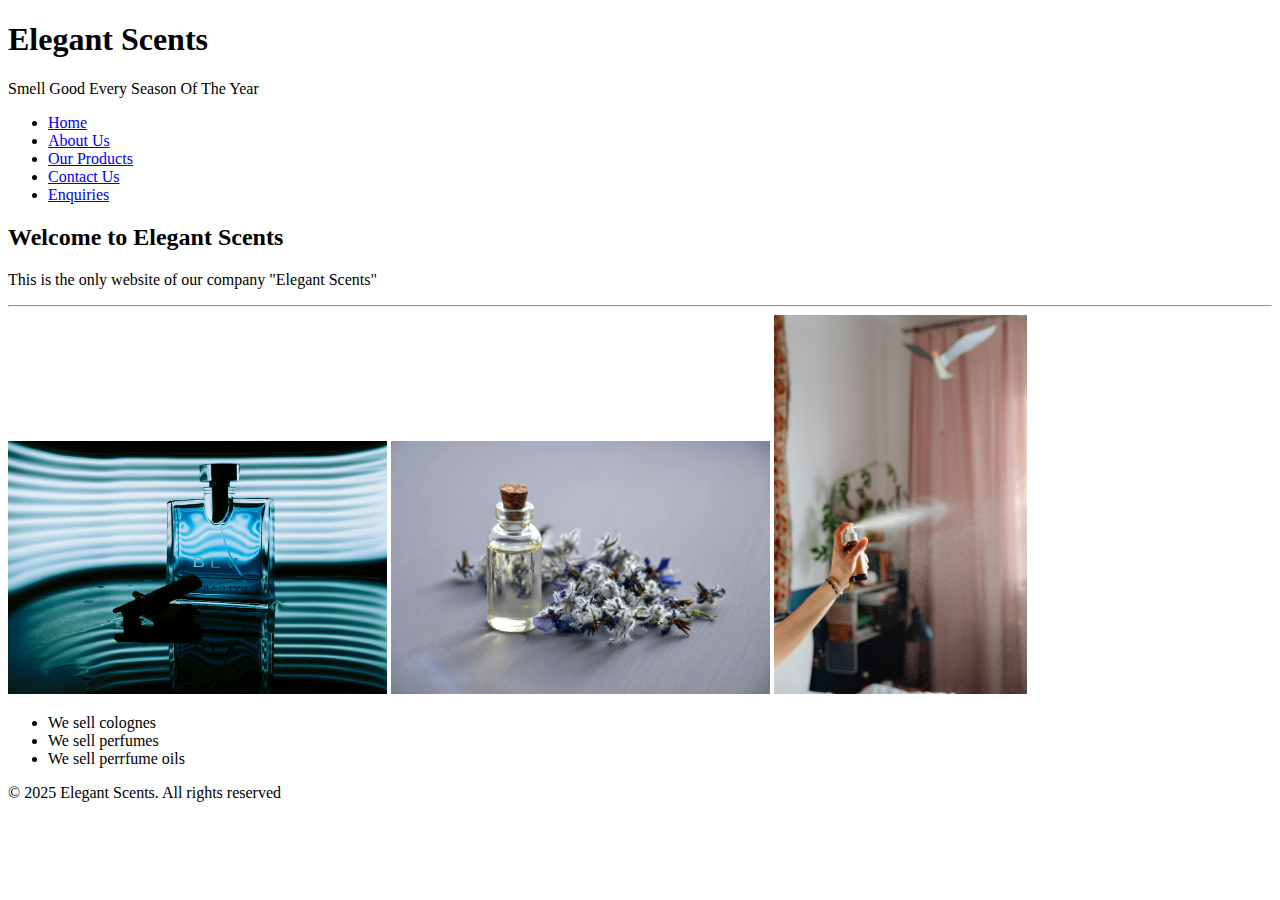
<file: ST10489610 Miguel Ian Masinga/index.html>
<!DOCTYPE html>
<html>
    <head>
        <title>Home: Elegant Scents</title>
    </head>
    <body>
        <h1>Elegant Scents</h1>
        Smell Good Every Season Of The Year 

        <ul>
            <li> <a href="index.html"> Home </a></li>
            <li> <a href="about.html"> About Us</a></li>
            <li> <a href="products.html"> Our Products </a></li>
            <li> <a href="contact.html"> Contact Us</a></li>
            <li> <a href="enquiry.html"> Enquiries</a></li>
        </ul>
       <h2>Welcome to Elegant Scents </h2> 
       <p>This is the only website of our company "Elegant Scents"</p>

       <hr>
       <img src="img/blue perfume bottle.jpg" height="30%" width="30%" alt="blue perfume bottle"> <img src="img/perfume oil.jpg" height="30%" width="30%" alt="perfume oils"> <img src="img/spraying perfume.jpg" height="10%" width="20%" alt="spraying perfume">

       <ul>
        <li>We sell colognes</li>
        <li>We sell perfumes</li>
        <li>We sell perrfume oils</li>
       </ul>

       <div class="footer">
        © 2025 Elegant Scents. All rights reserved 
       </div>
       
    </body>
</html>
</file>
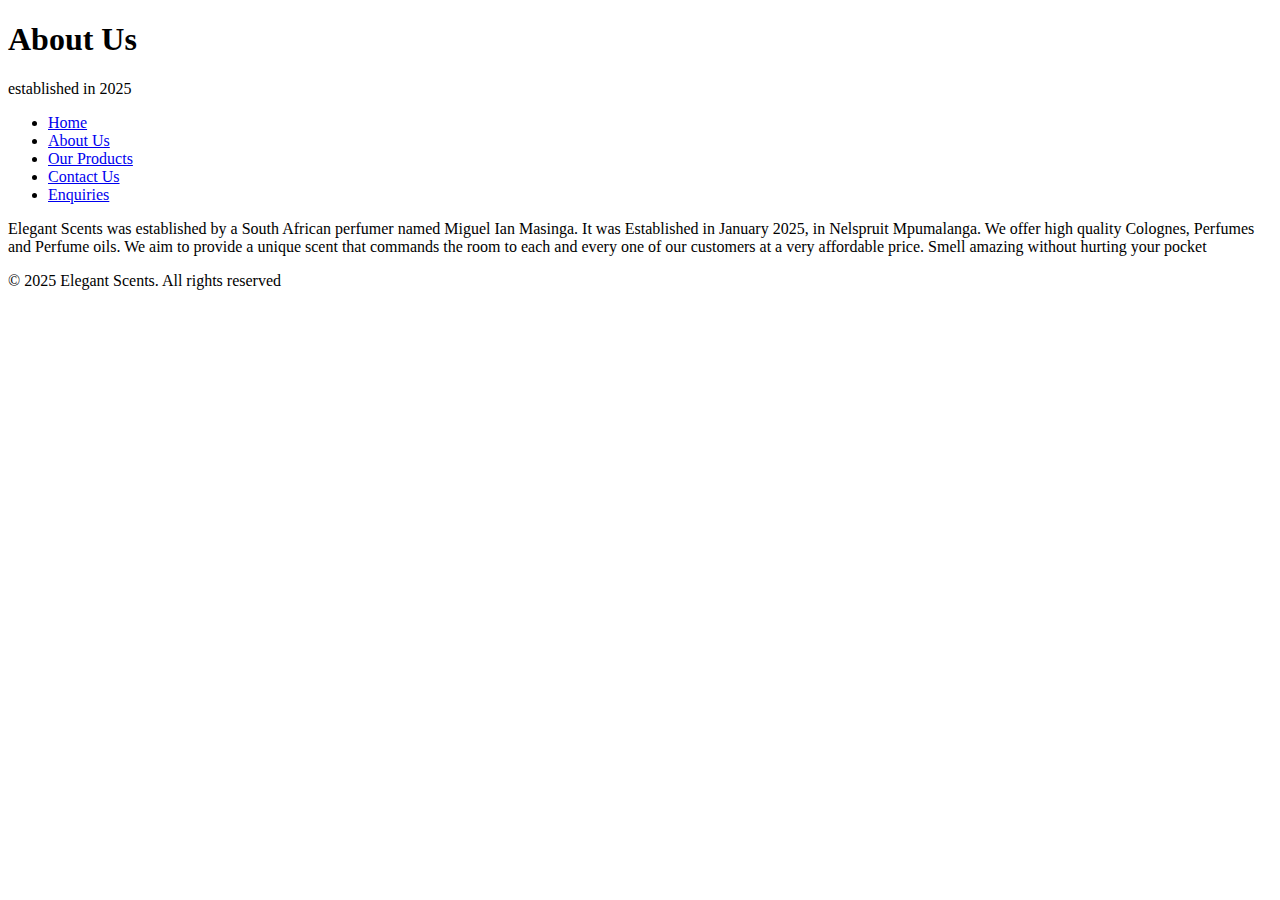
<file: ST10489610 Miguel Ian Masinga/about.html>
<!DOCTYPE html>
<html>
    <head>
        <title>About Us</title>
    </head>
    <body>
        <h1>About Us</h1>
        established in 2025

        <ul>
            <li> <a href="index.html"> Home</a></li>
            <li> <a href="#"> About Us</a></li>
            <li> <a href="products.html"> Our Products</a> </li>
            <li> <a href="contact.html"> Contact Us</a></li>
            <li> <a href="enquiry.html"> Enquiries</a></li>
        </ul>
        <p>Elegant Scents was established by a South African perfumer named Miguel Ian Masinga. It was Established in January 2025, in Nelspruit Mpumalanga. We offer high quality Colognes, Perfumes and Perfume oils. We aim to provide a unique scent that commands the room to each and every one of our customers at a very affordable price. Smell amazing without hurting your pocket</p>
        
        <div class="footer">
            © 2025 Elegant Scents. All rights reserved 
         </div>
         
    </body>
</html>
</file>
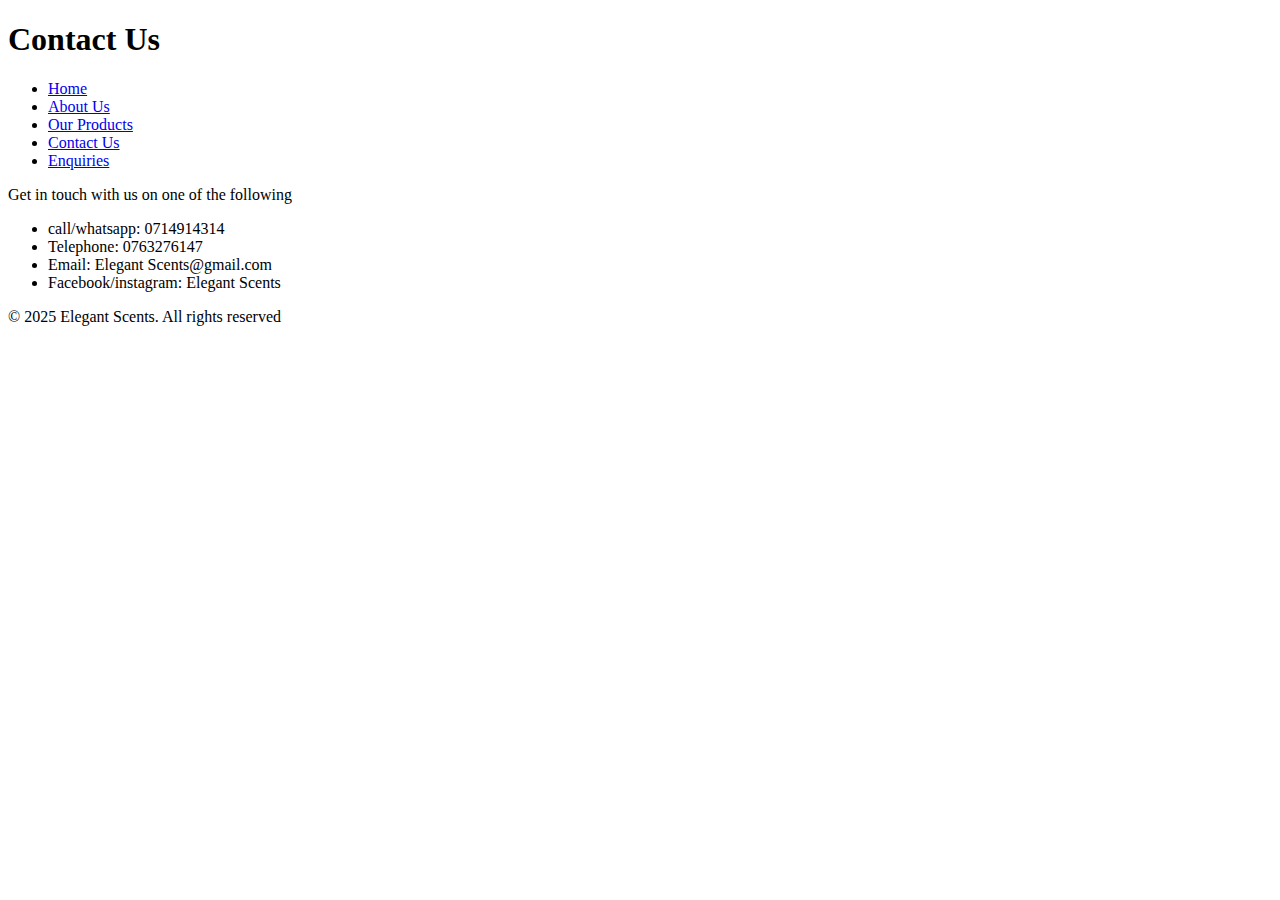
<file: ST10489610 Miguel Ian Masinga/contact.html>
<!DOCTYPE html>
<html>
    <head>
        <title>Contact Us</title>
    </head>
    <body>
        <h1>Contact Us</h1>
        <ul>
        <li> <a href="index.html"> Home </a></li>
        <li> <a href="about.html"> About Us</a></li>
        <li> <a href="products.html"> Our Products </a></li>
        <li> <a href="#"> Contact Us</a></li>
        <li> <a href="enquiry.html"> Enquiries</a></li>
    </ul>
    Get in touch with us on one of the following

<ul>
   <li>call/whatsapp: 0714914314</li> 
    <li>Telephone: 0763276147</li>
    <li>Email: Elegant Scents@gmail.com</li> 
    <li>Facebook/instagram: Elegant Scents</li>
    
</ul>
<div class="footer">
    © 2025 Elegant Scents. All rights reserved 
   </div>

    </body>
</html>
</file>
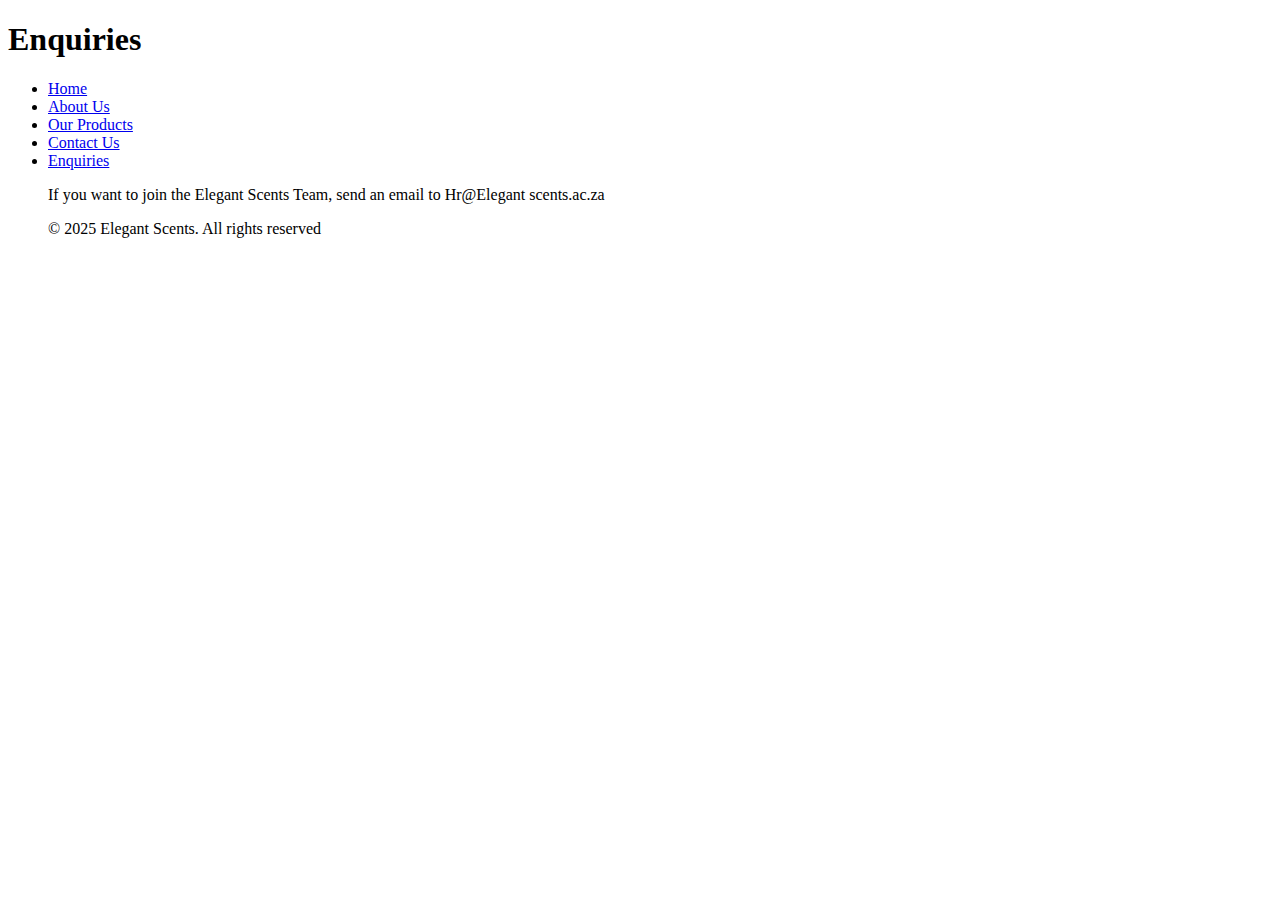
<file: ST10489610 Miguel Ian Masinga/enquiry.html>
<!DOCTYPE html>
<html>
    <head>
        <title>Enquiries</title>
        <body>
            <h1>Enquiries</h1>
            <ul>
                <li> <a href="index.html"> Home </a></li>
                <li> <a href="about.html"> About Us</a></li>
                <li> <a href="products.html"> Our Products </a></li>
                <li> <a href="contact.html"> Contact Us</a></li>
                <li> <a href="#"> Enquiries</a></li>

            <p> If you want to join the Elegant Scents Team, send an email to Hr@Elegant scents.ac.za</p>
            
            
            
            
            <div class="footer">
                © 2025 Elegant Scents. All rights reserved 
             </div>


        </body>
    </head>
</html>
</file>
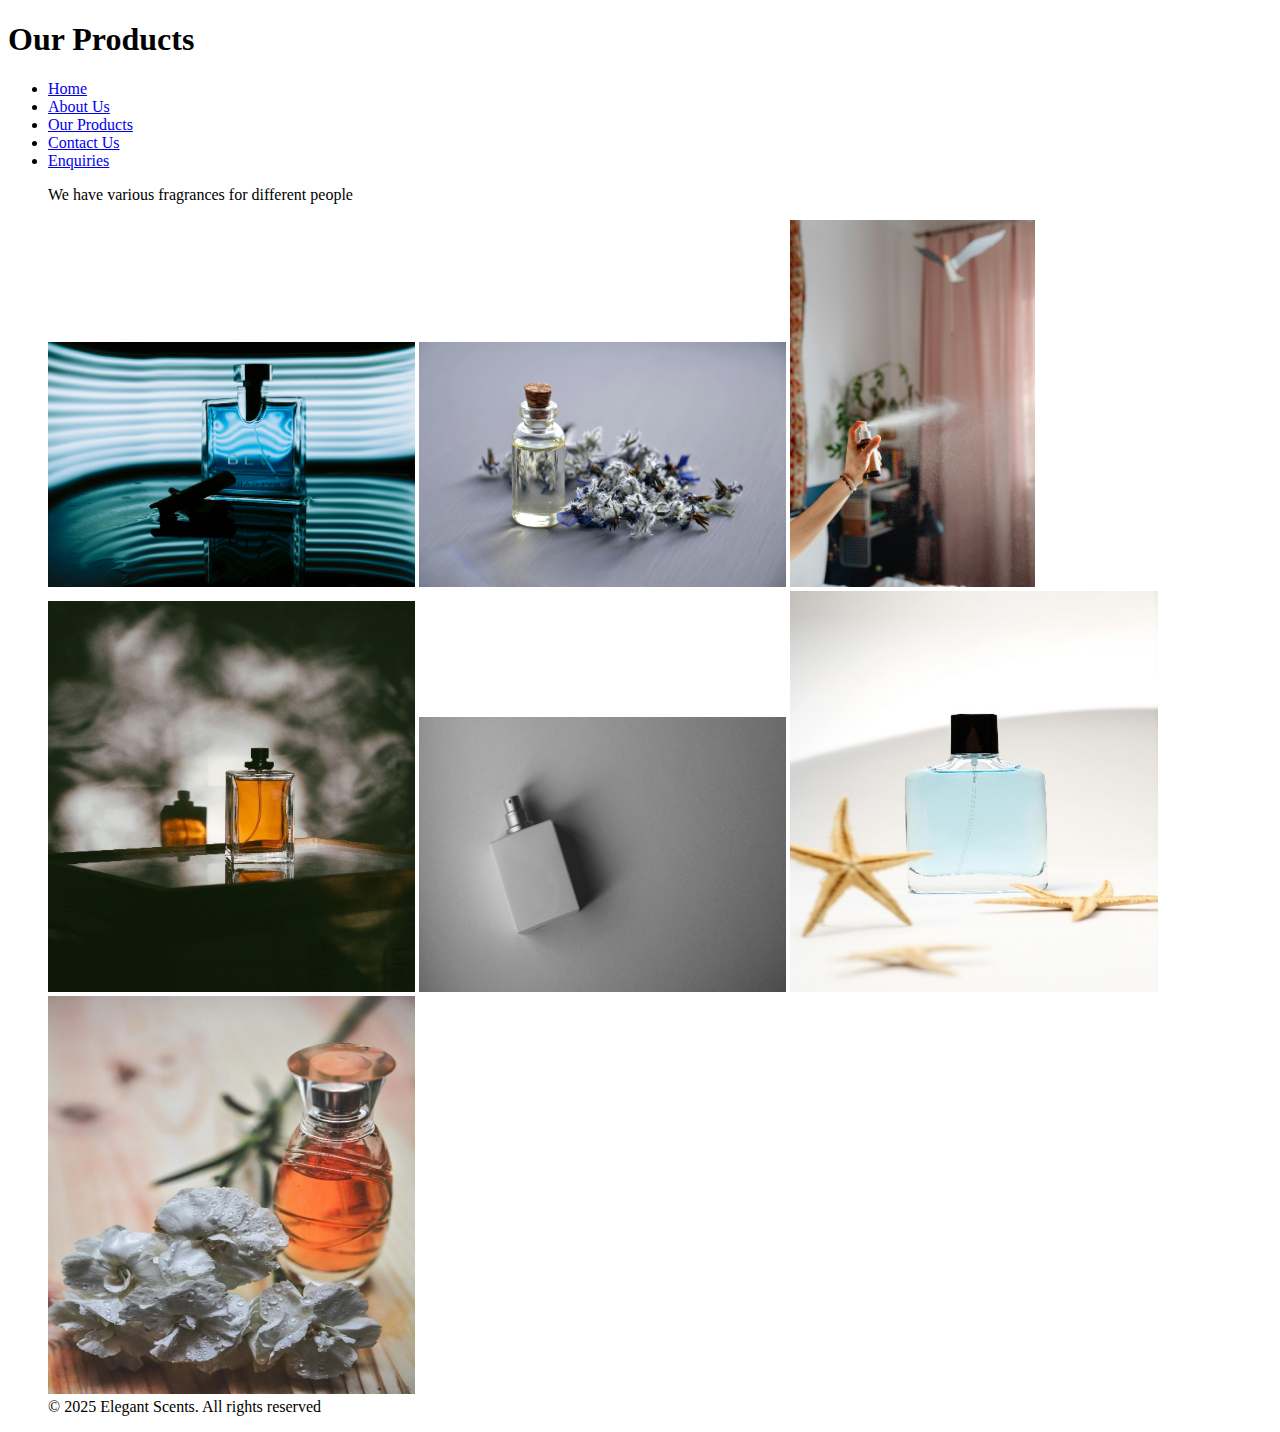
<file: ST10489610 Miguel Ian Masinga/products.html>
<!DOCTYPE html>
<html>
    <head>
        <title>Our Products</title>
        <body>
            <h1>Our Products</h1>
            <ul>
                <li> <a href="index.html"> Home </a></li>
                <li> <a href="about.html"> About Us</a></li>
                <li> <a href="#"> Our Products </a></li>
                <li> <a href="contact.html"> Contact Us</a></li>
                <li> <a href="enquiry.html"> Enquiries</a></li>
<p> We have various fragrances for different people</p>
<img src="img/blue perfume bottle.jpg" height="30%" width="30%" alt="blue perfume bottle"> <img src="img/perfume oil.jpg" height="30%" width="30%" alt="perfume oils"> <img src="img/spraying perfume.jpg" height="10%" width="20%" alt="spraying perfume">
<img src="img/brownish perfume bottle.jpg" height="30%" width="30%" alt="brownish perfume bottle">
<img src="img/grey perfume bottle.jpg" height="30%" width="30%" alt="grey perfume bottle">
<img src="img/light blue perfume bottle.jpg" height="30%" width="30%" alt="light blue perfume bottle">
<img src="img/rose perfume bottle.jpg" height="30%" width="30%" alt="rose perfume bottle">



<div class="footer">
    © 2025 Elegant Scents. All rights reserved 
 </div>




        </body>
    </head>
</html>
</file>
